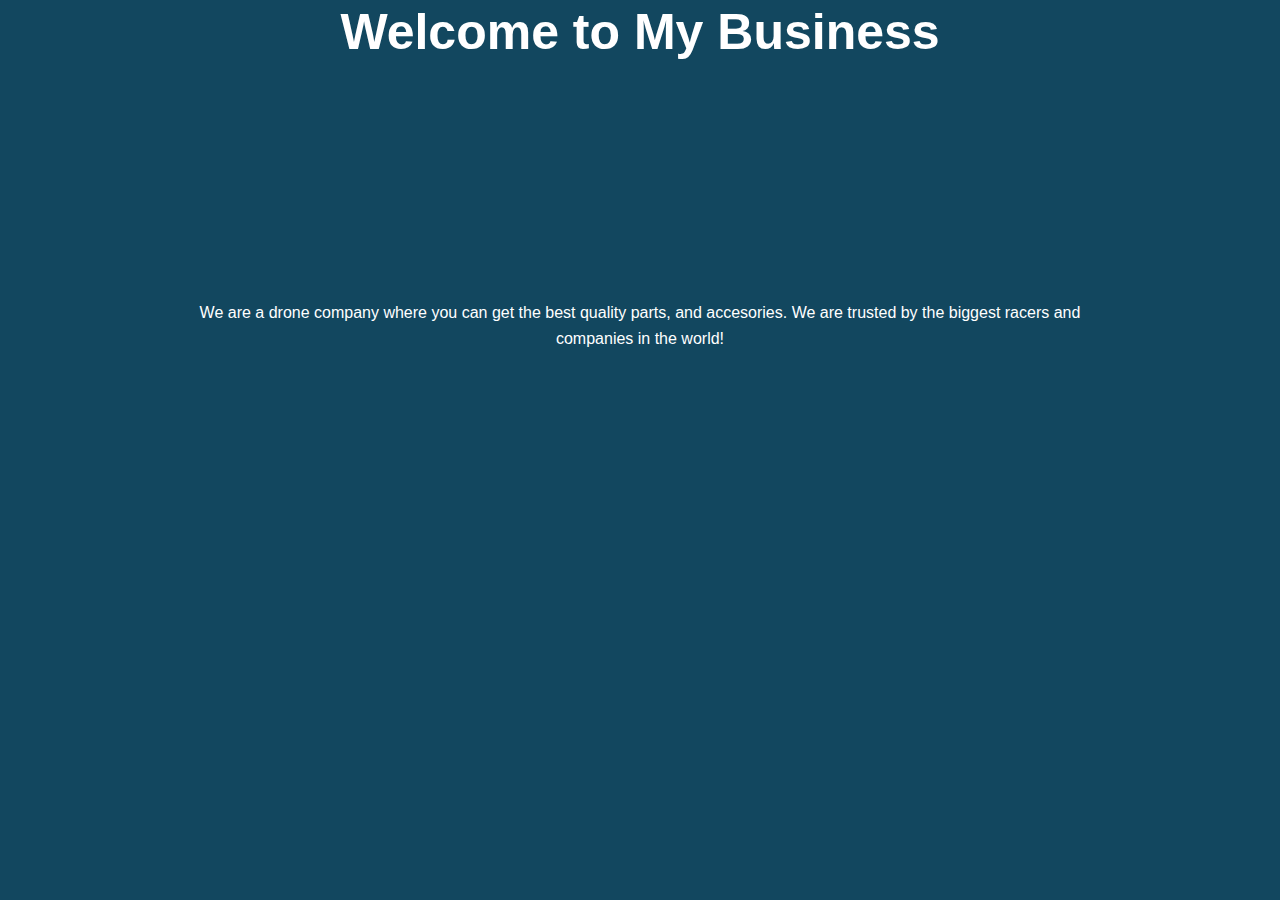
<file: index.html>
<!DOCTYPE html>
<html>

  <head>
    <link rel="stylesheet" href="splash.css">
    <title>My Business</title>
  </head>

  <body>
    <header id="showcase">
      <h1>Welcome to My Business</h1>
    </header>
    <div id="content" class="container">
      We are a drone company where you can get the best quality parts, and accesories. We are trusted by the biggest racers and companies in the world!
    </div>
    <a href="home.html" class="btn">Learn More</a>
  </body>

</html>
</file>
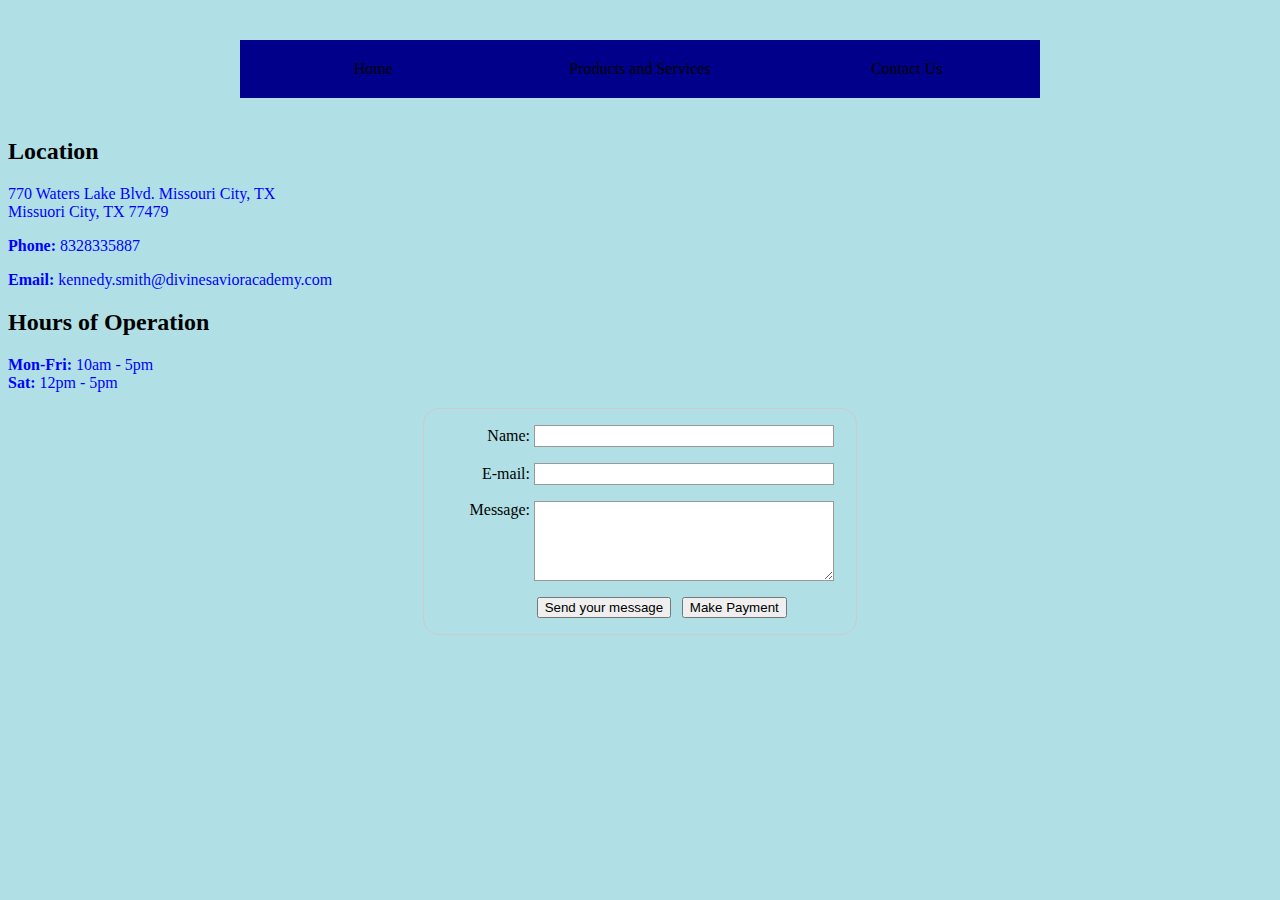
<file: conactus.html>
<!DOCTYPE html>

<html>
  <head>
    <link rel="stylesheet" type="text/css" href="style.css" />
  </head>

  <body>
    <div class="menu-layout">
      <div class="menu-item"><a href="home.html">Home</a></div>
      <div class="menu-item">Products and Services</div>
      <div class="menu-item">Contact Us</div>
    </div>

    <div class="column-layout">
      <div class="main-column">
        <h2>Location</h2>
        <p>
          770 Waters Lake Blvd. Missouri City, TX<br />
          Missuori City, TX 77479
        </p>
        <p><b>Phone:</b> 8328335887</p>
        <p><b>Email:</b> kennedy.smith@divinesavioracademy.com</p>
      </div>

      <div class="sidebar-two">
        <h2>Hours of Operation</h2>
        <p>
          <b>Mon-Fri:</b> 10am - 5pm<br />
          <b>Sat:</b> 12pm - 5pm
        </p>
      </div>
    </div>

    <form
      action="https://us-central1-alhsofunctions.cloudfunctions.net/alhsoFormExample"
      method="post"
    >
      <div>
        <label for="name">Name:</label>
        <input type="text" id="name" name="user_name" />
      </div>
      <div>
        <label for="mail">E-mail:</label>
        <input type="email" id="mail" name="user_mail" />
      </div>
      <div>
        <label for="msg">Message:</label>
        <textarea id="msg" name="user_message"></textarea>
      </div>
      <div class="button">
        <button type="submit">Send your message</button>
        <a href="./payment.html"><button>
        Make Payment
        </button></a>
      </div>
    
    </form>
    
    <style>
      form {
        /* Center the form on the page */
        margin: 0 auto;
        width: 400px;
        /* Form outline */
        padding: 1em;
        border: 1px solid #CCC;
        border-radius: 1em;
      }

      form div + div {
        margin-top: 1em;
      }

      label {
        /* Uniform size & alignment */
        display: inline-block;
        width: 90px;
        text-align: right;
      }

      input,
      textarea {
        /* To make sure that all text fields have the same font settings
     By default, textareas have a monospace font */
        font: 1em sans-serif;

        /* Uniform text field size */
        width: 300px;
        box-sizing: border-box;

        /* Match form field borders */
        border: 1px solid #999;
      }

      input:focus,
      textarea:focus {
        /* Additional highlight for focused elements */
        border-color: #000;
      }

      textarea {
        /* Align multiline text fields with their labels */
        vertical-align: top;

        /* Provide space to type some text */
        height: 5em;
      }

      .button {
        /* Align buttons with the text fields */
        padding-left: 90px; /* same size as the label elements */
      }

      button {
        /* This extra margin represent roughly the same space as the space
     between the labels and their text fields */
        margin-left: 0.5em;
      }
    </style>
  </body>
</html>
</file>
<file: splash.css>
* {
  margin: 0;
  padding: 0;
}

body {
  font-family: Arial, Helvetica, sans-serif;
  background-color: #12475f;
  color: white;
  line-height: 1.6;
  text-align: center; 
}

#content {
  max-width: 900px;
  margin: auto;
  padding: 0 30px;
  position: relative; 
  animation-name: floatingright;
  animation-duration: 3s;
  animation-fill-mode: forwards;
}

@keyframes floatingright{
0% {
  left: 1000px;
}
100% {
  left: 0px;
  }
}

#showcase {
  height: 300px;
}

#showcase h1 {
  font-size: 50px;
  position: relative;
  line-height: 1.3;
  animation-name: floatingdown;
  animation-duration: 3s;
  animation-fill-mode: forwards;
}

@keyframes floatingdown {
  0% {
    top: -60px;
  }
  100% {
    top: 200px;
  }
}

.btn {
  display: inline-block;
  color: white;
  text-decoration: none;
  border: white 1px solid;
  padding: 1rem 2rem;
  margin-top: 30px;
  opacity: 0; 
  animation-name: btn;
  animation-duration: 3s;
  animation-delay: 3s; 
  animation-fill-mode: forwards; 
  transition-property: transform;
  transition-duration: 1s;
}

@keyframes btn {
  0% {
    opacity: 0; 
  }
  100% {
    opacity: 1; 
  }
}

.btn:hover {
  transform: rotateX(180deg); 
}
</file>
<file: style.css>
body {
  background-color: powderblue;
}
h1 {
  color: blue;
}
p {
  color: blue;
}

.menu-layout {
  max-width: 800px;
  margin: 40px auto 0 auto;
  display: flex;
  justify-content: space-between;
  text-align: center;
}

.menu-item {
  padding: 20px;
  font-size: 5;
  background-color: darkblue;
  width: 100%;
  margin-bottom: 20px;
  display: auto;
  float: left;
  justify-content: space-between;
  transition-duration: 2s, 2s, 2s;
  transition-property: background-color, border-radius, color;
}
.menu-item:hover {
  color: white;
  background-color: purple;
  border-radius: 50%;
}

.menu-item:nth-child (1) {
  background-color: purple;
  color: black;
  width: 300px;
  height: 100px;
  border: 20px;
  margin: 10, 10, 10, 10;
}
.menu-item:nth-child (2) {
  background-color: purple;
  color: black;
  width: 300px;
  height: 100px;
  float: right;
  border: 20px;
  margin: 10, 10, 10, 10;
}

.menu-item:nth-child (3) {
  background-color: purple;
  font-size: 15;
  color: white;
  width: 300px;
  height: 100px;
  float: right;
  border: 20px;
  margin: 10, 10, 10, 10;
}

/* unvisited link */
a:link {
  color: black;
  text-decoration: none;
}

/* visited link */
a:visited {
  color: black;
  text-decoration: none;
}

a:hover {
  color: white;
}

hr {
  height: 100px;
  width: 250px;
  border: white;
}
</file>
